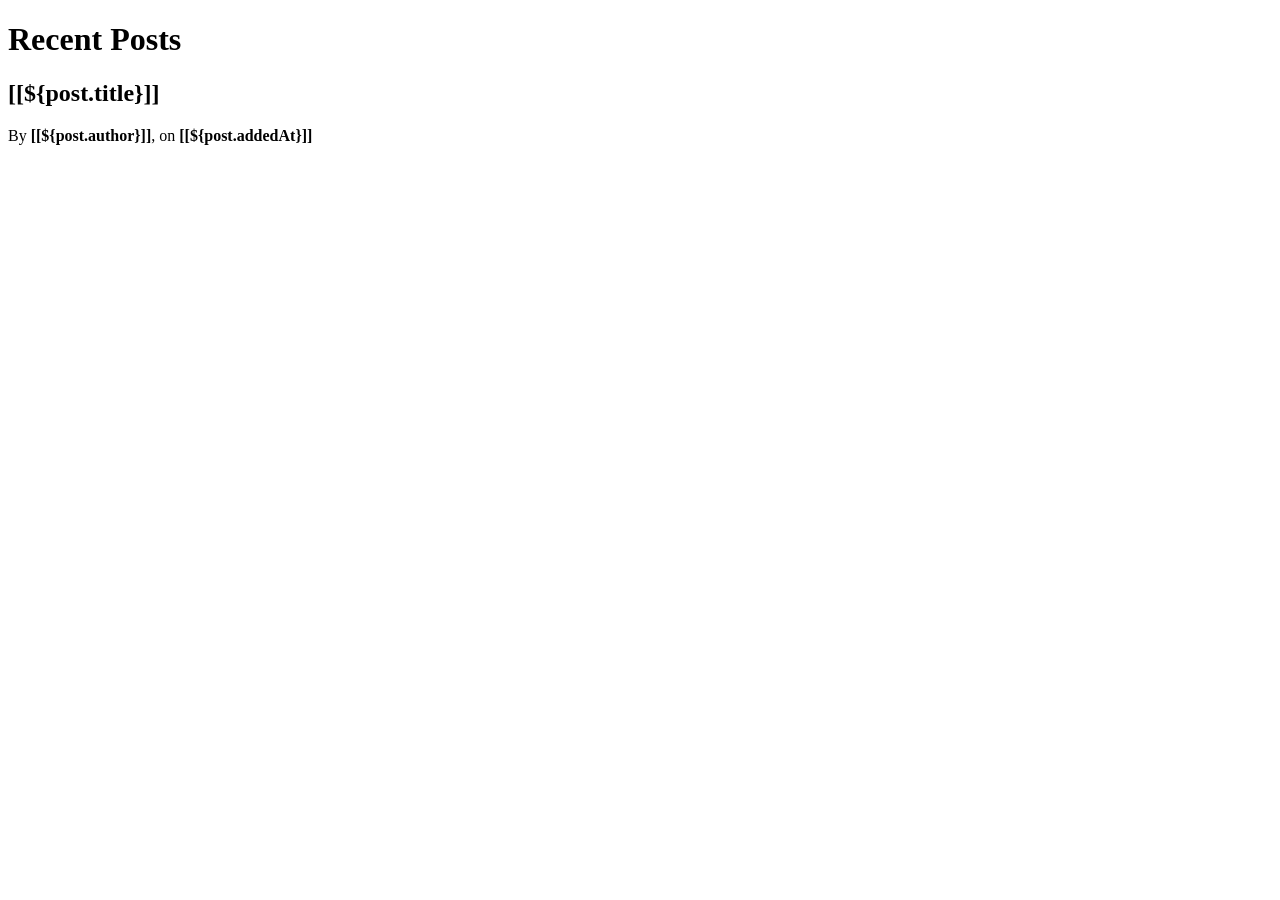
<file: src/main/resources/templates/index.html>
<!DOCTYPE html>
<html xmlns:th="http://www.thymeleaf.org" xmlns:layout="http://www.ultraq.net.nz/thymeleaf/layout"
      layout:decorate="~{layout}">

<div class="content pure-u-1 pure-u-md-3-4" layout:fragment="content">

    <div class="pure-g">
        <div class="pure-u-1-3"></div>
        <div class="pure-u-1-3"></div>
    </div>
    <h1 class="content-subhead">Recent Posts</h1>
    <div class="posts" data-th-each="post : ${posts}">

        <section class="post">
            <header class="post-header">
                <h2 class="post-title"><a data-th-href="@{|/${post.id}|}">[[${post.title}]]</a></h2>
                <div class="post-meta">By <strong>[[${post.author}]]</strong>, on
                    <strong>[[${post.addedAt}]]</strong></div>
            </header>
            <div class="post-description" th:utext="${post.content}">
            </div>
        </section>
    </div>
</div>

</html>
</file>
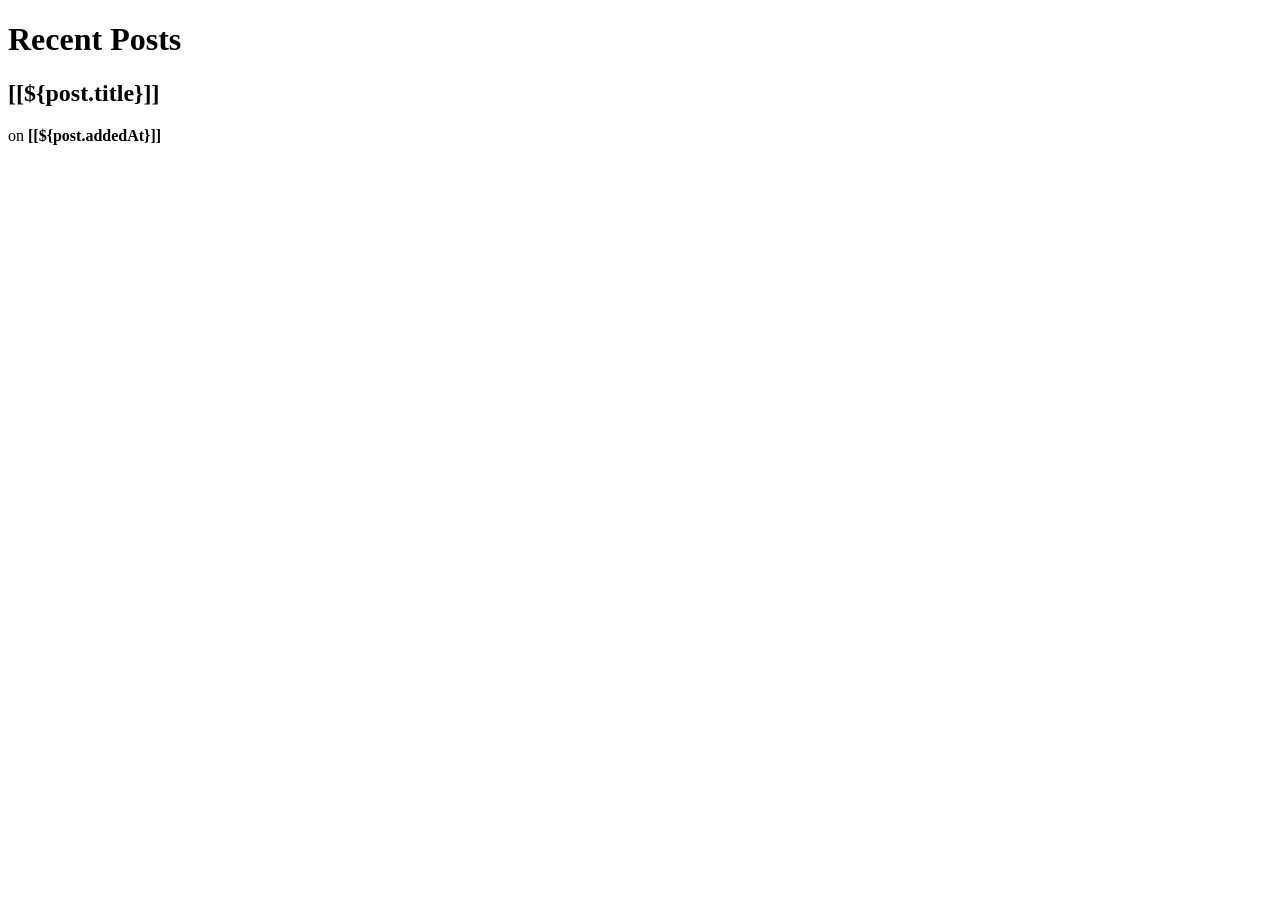
<file: src/main/resources/templates/blog.html>
<!DOCTYPE html>
<html xmlns:th="http://www.thymeleaf.org" xmlns:layout="http://www.ultraq.net.nz/thymeleaf/layout"
      layout:decorate="~{layout}">

<div class="content pure-u-1 pure-u-md-3-4" layout:fragment="content">

    <div class="pure-g">
        <div class="pure-u-1-3"></div>
        <div class="pure-u-1-3"></div>
    </div>
    <h1 class="content-subhead">Recent Posts</h1>
    <div class="posts" data-th-each="post : ${posts}">

        <section class="post">
            <header class="post-header">
                <h2 class="post-title">[[${post.title}]]</h2>
                <div class="post-meta">on <strong>[[${post.addedAt}]]</strong></div>
            </header>
            <div class="post-description" th:utext="${post.content}">
            </div>
        </section>
    </div>
</div>

</html>
</file>
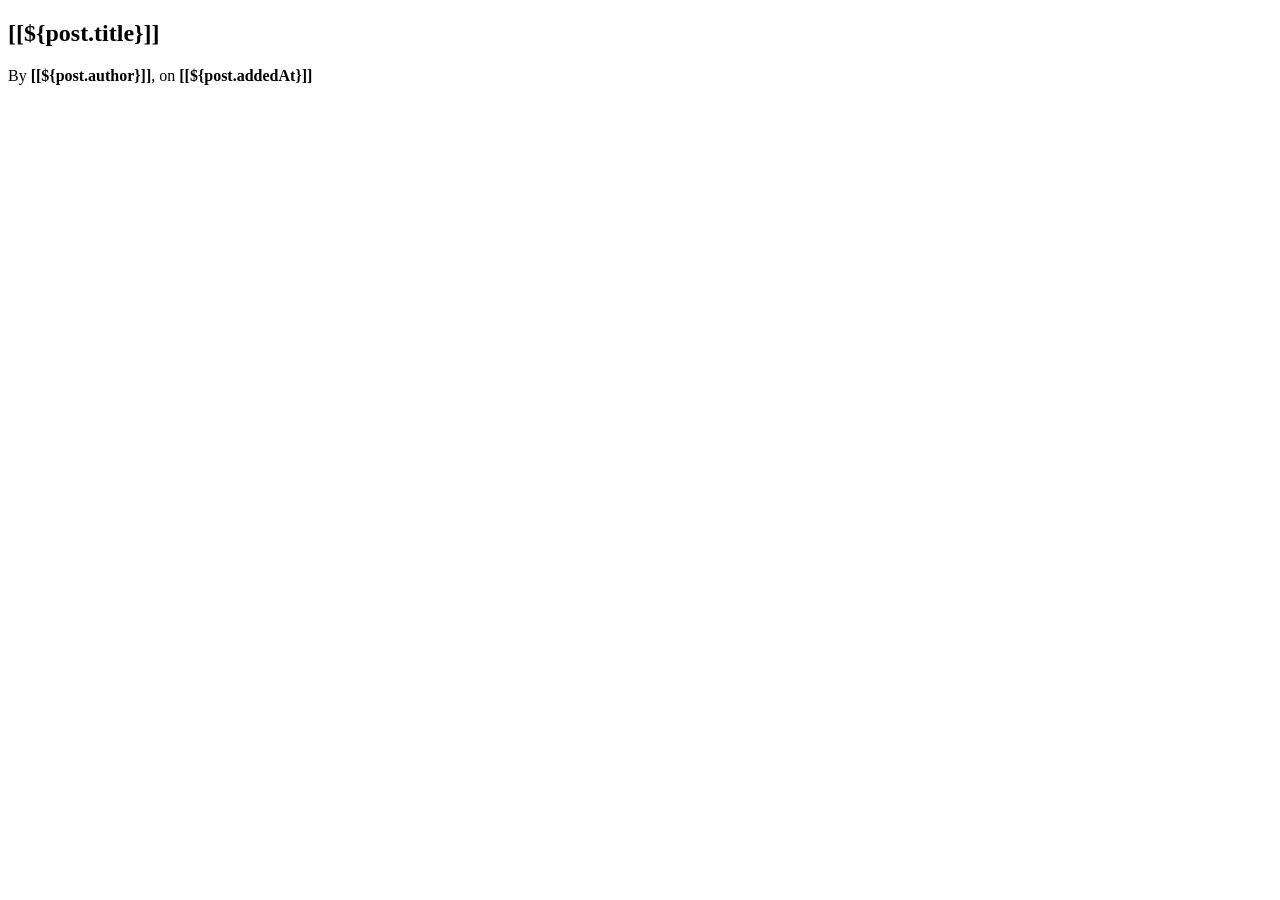
<file: src/main/resources/templates/post.html>
<!DOCTYPE html>
<html xmlns:th="http://www.thymeleaf.org" xmlns:layout="http://www.ultraq.net.nz/thymeleaf/layout"
      layout:decorate="~{layout}">

<div class="content pure-u-1 pure-u-md-3-4" layout:fragment="content">

    <div class="pure-g">
        <div class="pure-u-1-3"></div>
        <div class="pure-u-1-3"></div>
    </div>
    <section class="post">
        <header class="post-header">
            <h1 class="post-title">[[${post.title}]]</h1>
            <p class="post-meta">By <strong>[[${post.author}]]</strong>, on <strong>[[${post.addedAt}]]</strong></p>
        </header>

        <div class="post-description" th:utext="${post.content}">
    </section>
</div>

</html>
</file>
